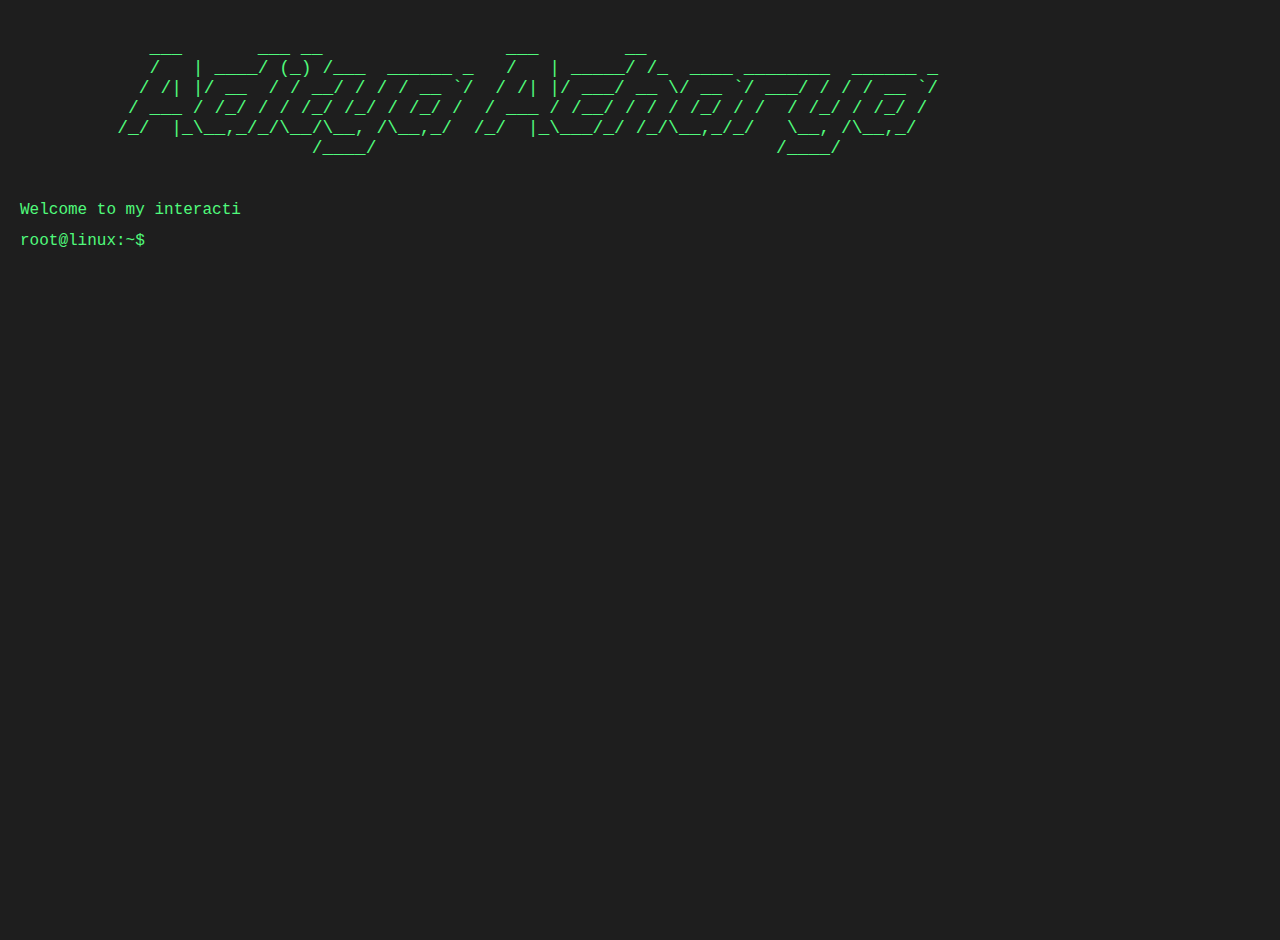
<file: index.html>
<!DOCTYPE html>
<html lang="en">
<head>
    <meta charset="UTF-8">
    <meta name="viewport" content="width=device-width, initial-scale=1.0">
    <title>Aditya Acharya's Terminal Portfolio</title>
    <link rel="stylesheet" href="styles.css">
</head>
<body>
    <div id="terminal">
        <pre id="ascii-art">
            ___       ___ __                 ___        __                          
            /   | ____/ (_) /___  ______ _   /   | _____/ /_  ____ ________  ______ _
           / /| |/ __  / / __/ / / / __ `/  / /| |/ ___/ __ \/ __ `/ ___/ / / / __ `/
          / ___ / /_/ / / /_/ /_/ / /_/ /  / ___ / /__/ / / / /_/ / /  / /_/ / /_/ / 
         /_/  |_\__,_/_/\__/\__, /\__,_/  /_/  |_\___/_/ /_/\__,_/_/   \__, /\__,_/  
                           /____/                                     /____/         
        </pre>
        <div id="output"></div>
        <div id="input-line">
            <span id="prompt">root@linux:~$</span>
            <input type="text" id="input" autofocus autocomplete="off">
        </div>
    </div>
    <script src="script.js"></script>
</body>
</html>
</file>
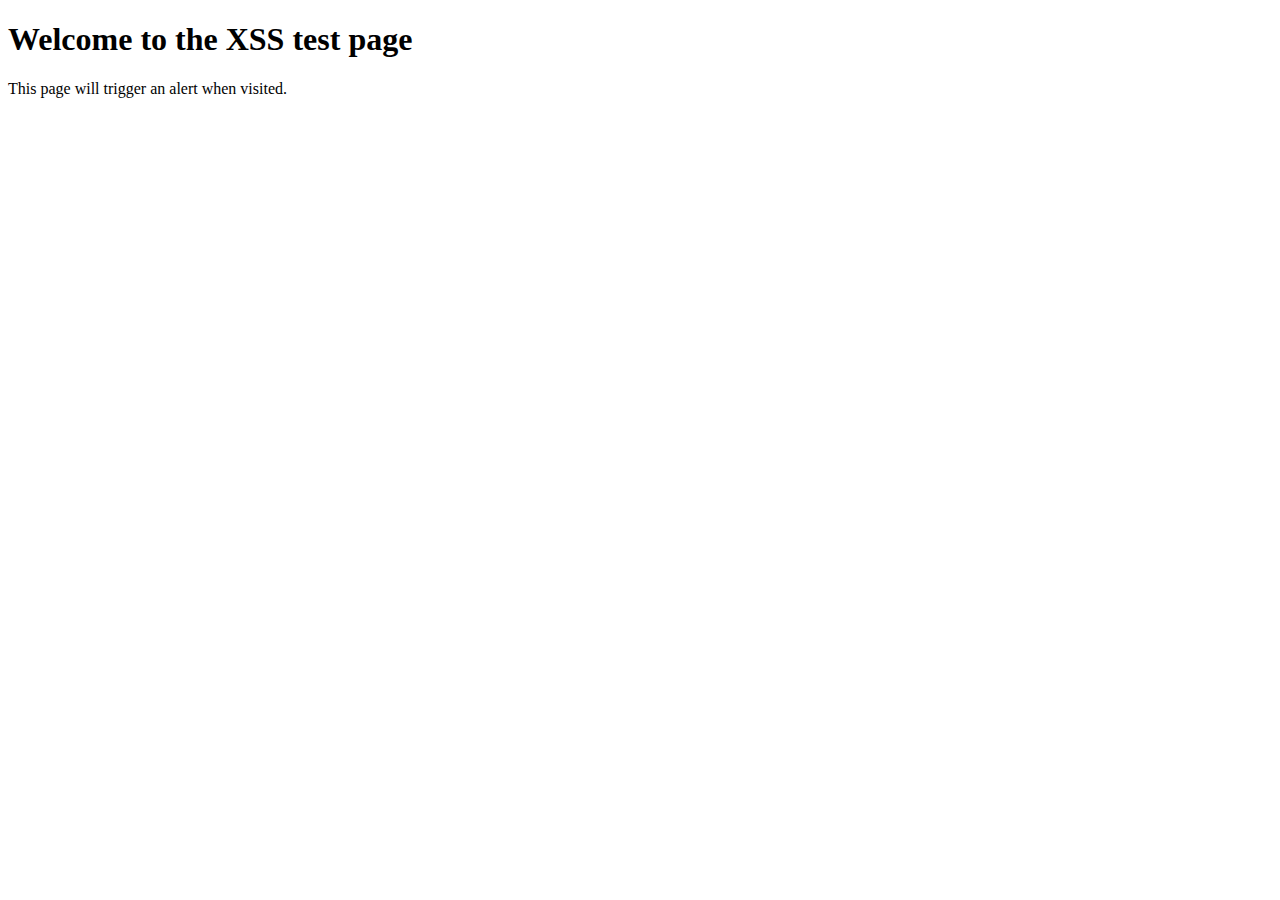
<file: xss.html>
<!DOCTYPE html>
<html lang="en">
<head>
    <meta charset="UTF-8">
    <meta name="viewport" content="width=device-width, initial-scale=1.0">
    <title>XSS Test</title>
    <script>
        // XSS payload that triggers when the page is loaded
        alert('XSS triggered!');
    </script>
</head>
<body>
    <h1>Welcome to the XSS test page</h1>
    <p>This page will trigger an alert when visited.</p>
</body>
</html>
</file>
<file: styles.css>
body {
    background-color: #1e1e1e;
    color: #ffffff;
    font-family: 'Fira Code', monospace;
    margin: 0;
    padding: 0;
}

#terminal {
    padding: 20px;
    height: 100vh;
    overflow-y: auto;
}

#ascii-art {
    color: #50fa7b; /* Light green for the header */
    font-size: 18px;
    margin-bottom: 20px;
}

#output {
    margin-bottom: 10px;
    white-space: pre-wrap;
    line-height: 1.5;
}

#input-line {
    display: flex;
}

#prompt {
    color: #50fa7b; /* Light green for prompt */
    padding-right: 10px;
}

input {
    background-color: transparent;
    color: #ffffff; /* Input command text stays white */
    border: none;
    outline: none;
    width: 100%;
    font-family: inherit;
}

input::selection {
    background-color: rgba(255, 255, 255, 0.2);
}

.command {
    color: #8be9fd; /* Light blue for commands */
}

.output-text {
    color: #ffb86c; /* Light orange for output text (command descriptions) */
}

.error {
    color: #ff5555; /* Light red for errors */
}

.info {
    color: #50fa7b; /* Green for info */
}

.success {
    color: #50fa7b; /* Green for success */
}
</file>
